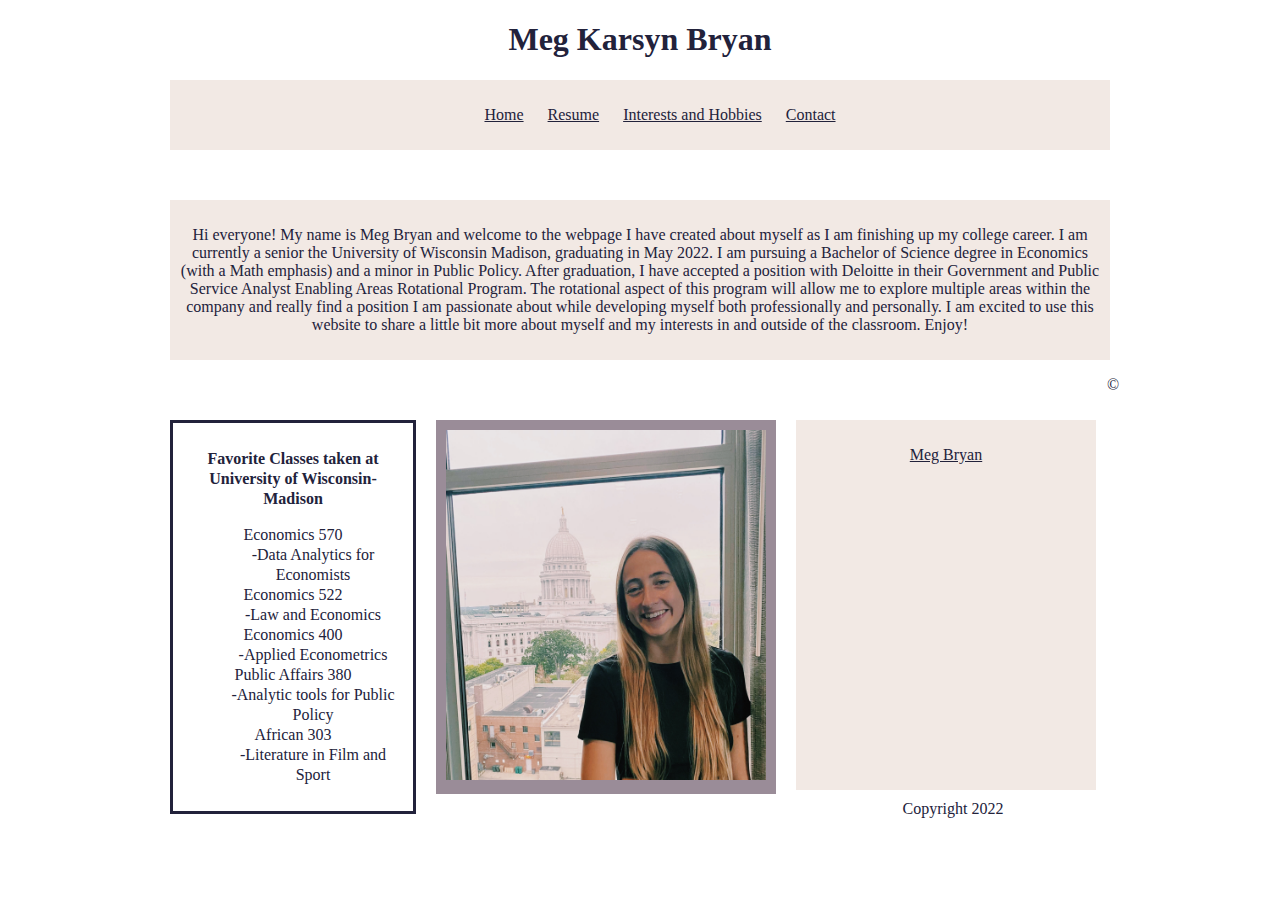
<file: index.html>
<!DOCTYPE html>
<html lang="en">
<meta charset="UTF-8">
<title>Meg's Website</title>
<meta name="viewport" content="width=device-width,initial-scale=1">

<link rel="stylesheet" href="stylesheet.css">

<body>
<header>
	<h1>Meg Karsyn Bryan</h1>
	<nav>
		<ul>
			<li><a href= "index.html">Home</a></li>
			<li><a href= "resume.html">Resume</a></li>
			<li><a href= "interests.html">Interests and Hobbies</a></li>
			<li><a href= "contact.html">Contact</a></li>
		</ul>
	</nav>
</header>

<main>
	<section>
		<p>Hi everyone! My name is Meg Bryan and welcome to the webpage I have created about myself as I am finishing up my college career. I am currently a senior the University of Wisconsin Madison, graduating in May 2022. I am pursuing a Bachelor of Science degree in Economics (with a Math emphasis) and a minor in Public Policy. After graduation, I have accepted a position with Deloitte in their Government and Public Service Analyst Enabling Areas Rotational Program. The rotational aspect of this program will allow me to explore multiple areas within the company and really find a position I am passionate about while developing myself both professionally and personally. I am excited to use this website to share a little bit more about myself and my interests in and outside of the classroom. Enjoy! </p>
	</section>
</main>

	<article class = 'mart'>
		<p style="color:purple"><strong>Favorite Classes taken at University of Wisconsin-Madison</strong></p>
			<dl>
				<dt>Economics 570</dt>
				<dd>-Data Analytics for Economists</dd>
				<dt>Economics 522</dt>
				<dd>-Law and Economics</dd>
				<dt>Economics 400</dt>
				<dd>-Applied Econometrics</dd>
				<dt>Public Affairs 380</dt>
				<dd>-Analytic tools for Public Policy</dd>
				<dt>African 303</dt>
				<dd>-Literature in Film and Sport</dd>
			</dl>

	</article>

<article class = "mkb">
		<img src= 'IMG_5498.jpeg' alt= 'headshot' width = "320" height="350">
</article>

<script src="https://platform.linkedin.com/badges/js/profile.js" async defer type="text/javascript"></script>

	<article class = 'mart2'>
	<p>
		<div class="badge-base LI-profile-badge" data-locale="en_US" data-size="medium" data-theme="light" data-type="VERTICAL" data-vanity="meg-bryan" data-version="v1"><a class="badge-base__link LI-simple-link" href="https://www.linkedin.com/in/meg-bryan?trk=profile-badge">Meg Bryan</a></div>
              
               
	</article>



	<footer>
		<p> &copy; Copyright 2022</p>
	</footer>
</body>
</html>
</file>
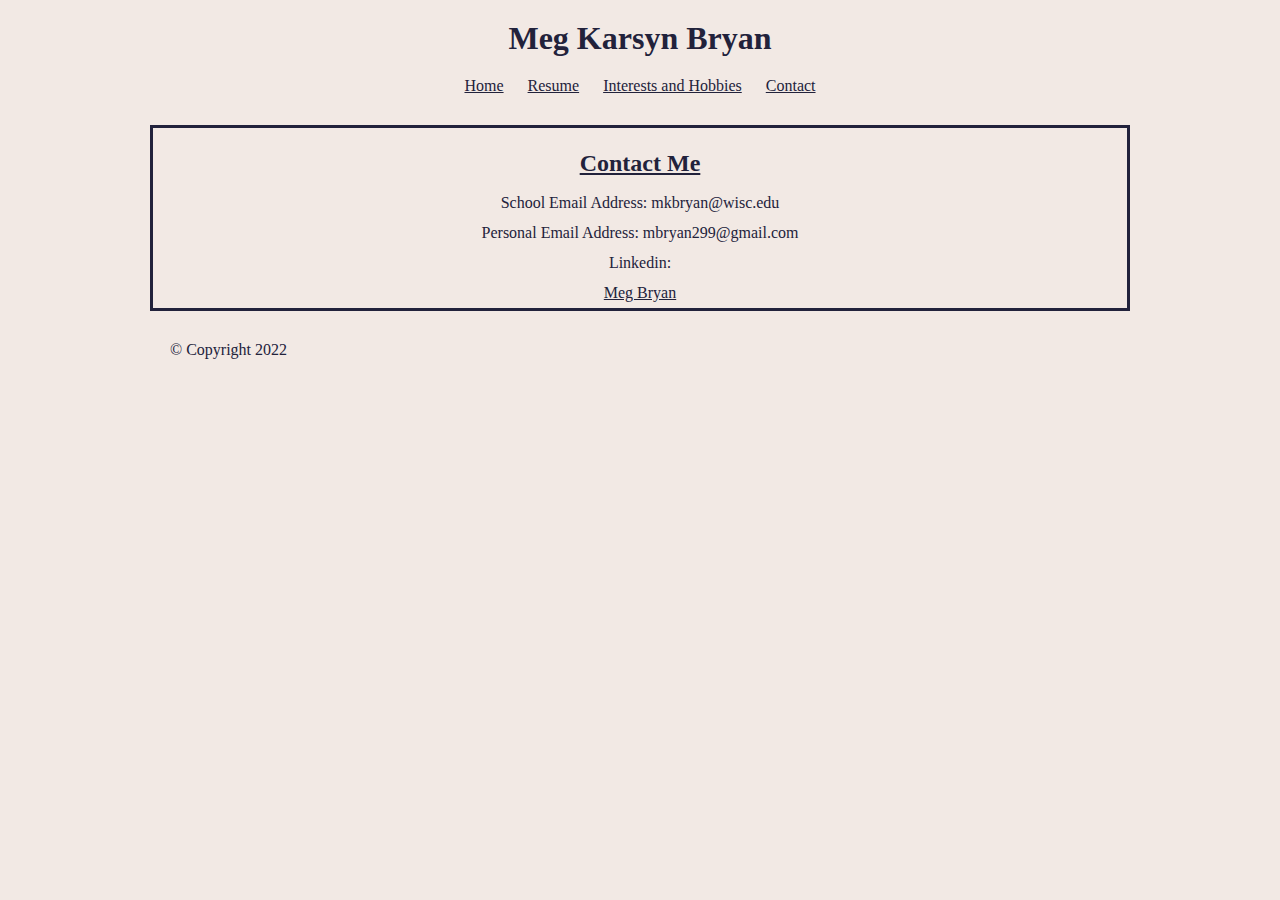
<file: contact.html>
<!DOCTYPE html>
<html lang="en">
<meta charset="UTF-8">
<title>Meg's Website</title>
<meta name="viewport" content="width=device-width,initial-scale=1">
<link rel="stylesheet" href="stylesheet_contact.css">

<body>
<header>
	<h1>Meg Karsyn Bryan</h1>
	<nav>
		<ul>
			<li><a href= "index.html">Home</a></li>
			<li><a href= "resume.html">Resume</a></li>
			<li><a href= "interests.html">Interests and Hobbies</a></li>
			<li><a href= "contact.html">Contact</a></li>
		</ul>
	</nav>
</header>
<section>
	<h2> <u>Contact Me </u></h2>

		
			
				<p>School Email Address: mkbryan@wisc.edu<br>
				Personal Email Address: mbryan299@gmail.com<br>
				Linkedin: <div class="badge-base LI-profile-badge" data-locale="en_US" data-size="medium" data-theme="light" data-type="VERTICAL" data-vanity="meg-bryan" data-version="v1"><a class="badge-base__link LI-simple-link" href="https://www.linkedin.com/in/meg-bryan?trk=profile-badge">Meg Bryan</a></div>
		 
	



</section>

	<footer>
		<p> &copy; Copyright 2022</p>
	</footer>
</body>
</html>
</file>
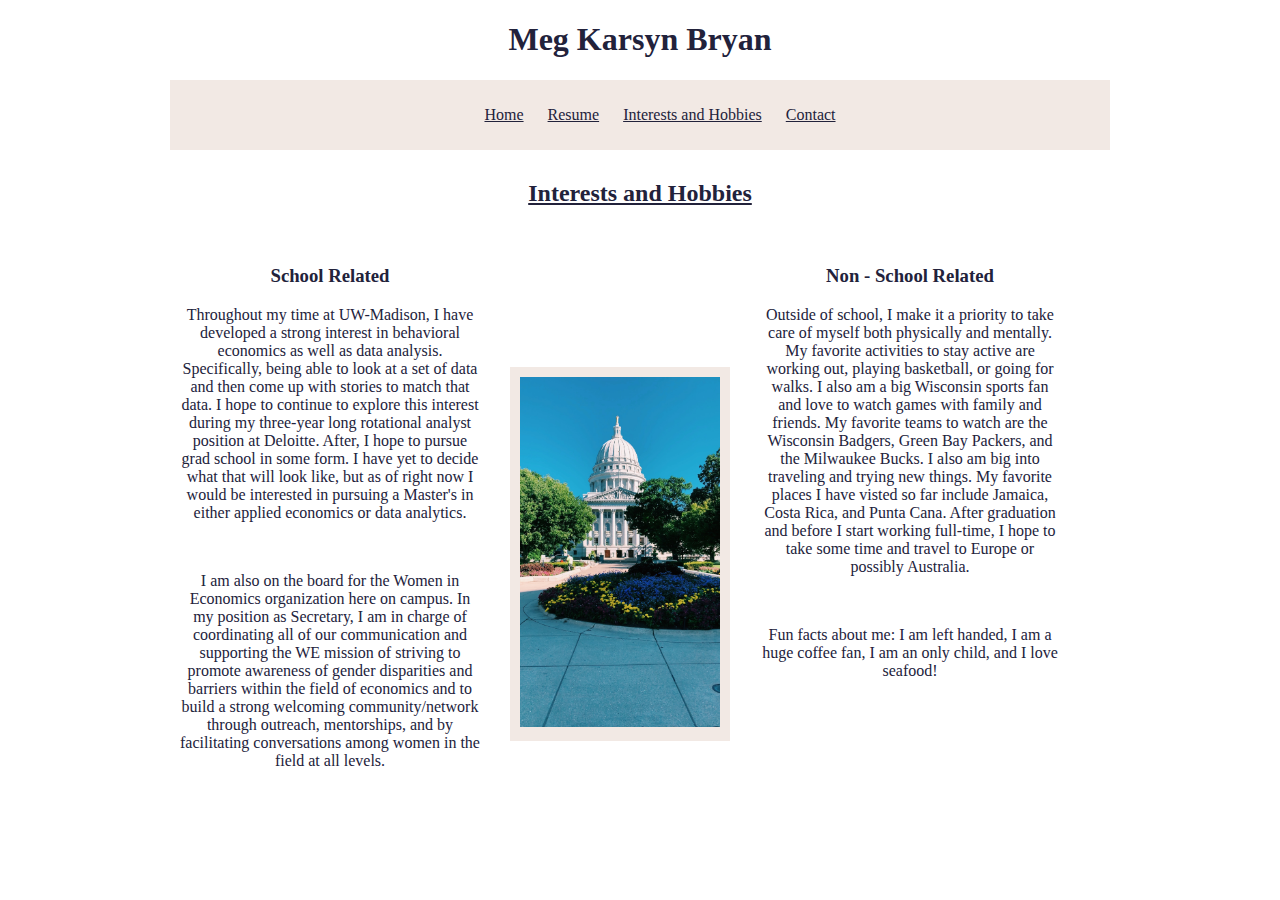
<file: interests.html>
<!DOCTYPE html>
<html lang="en">
<meta charset="UTF-8">
<title>Meg's Website</title>
<meta name="viewport" content="width=device-width,initial-scale=1">
<link rel="stylesheet" href="stylesheet_interests.css">

<body>
<header>
	<h1>Meg Karsyn Bryan</h1>
	<nav>
		<ul>
			<li><a href= "index.html">Home</a></li>
			<li><a href= "resume.html">Resume</a></li>
			<li><a href= "interests.html">Interests and Hobbies</a></li>
			<li><a href= "contact.html">Contact</a></li>
		</ul>
	</nav>
</header>

<section>
	<h2><u>Interests and Hobbies </u></h2>
		
<article class = "mart">
	<h3> School Related </h3>
		<p> Throughout my time at UW-Madison, I have developed a strong interest in behavioral economics as well as data analysis. Specifically, being able to look at a set of data and then come up with stories to match that data. I hope to continue to explore this interest during my three-year long rotational analyst position at Deloitte. After, I hope to pursue grad school in some form. I have yet to decide what that will look like, but as of right now I would be interested in pursuing a Master's in either applied economics or data analytics. </p> <br>

		<p> I am also on the board for the Women in Economics organization here on campus. In my position as Secretary, I am in charge of coordinating all of our communication and supporting the WE mission of striving to promote awareness of gender disparities and barriers within the field of economics and to build a strong welcoming community/network through outreach, mentorships, and by facilitating conversations among women in the field at all levels. </p> <br>

		
</article>

<article class = "mart2">
	<img src = 'IMG_5519.jpeg' alt = 'capital' width = '200' height = '350'>
</article>

<article class = "mart">
	<h3> Non - School Related </h3>
		<p> Outside of school, I make it a priority to take care of myself both physically and mentally. My favorite activities to stay active are working out, playing basketball, or going for walks. I also am a big Wisconsin sports fan and love to watch games with family and friends. My favorite teams to watch are the Wisconsin Badgers, Green Bay Packers, and the Milwaukee Bucks. I also am big into traveling and trying new things. My favorite places I have visted so far include Jamaica, Costa Rica, and Punta Cana. After graduation and before I start working full-time, I hope to take some time and travel to Europe or possibly Australia. </p> <br>

		<p> Fun facts about me: I am left handed, I am a huge coffee fan, I am an only child, and I love seafood! 
		</p>

			
</article>


</section>

	
</body>
</html>
</file>
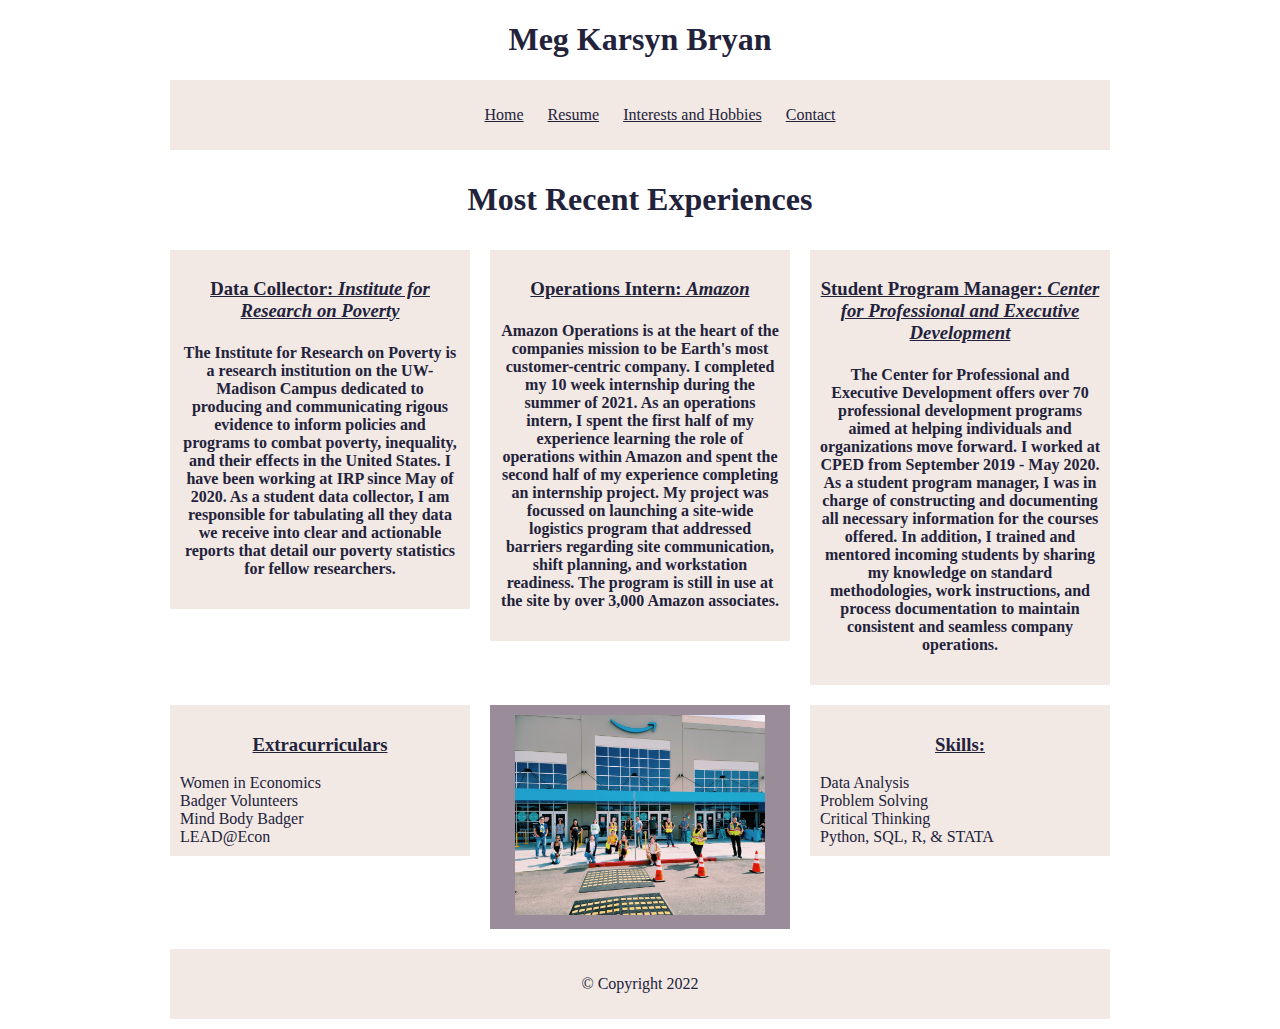
<file: resume.html>
<!DOCTYPE html>
<html lang="en">
<meta charset="UTF-8">
<title>Meg's Website</title>
<meta name="viewport" content="width=device-width,initial-scale=1">
<link rel="stylesheet" href="stylesheet_resume.css">

<body>
<header>
	<h1>Meg Karsyn Bryan</h1>
	<nav>
		<ul>
			<li><a href= "index.html">Home</a></li>
			<li><a href= "resume.html">Resume</a></li>
			<li><a href= "interests.html">Interests and Hobbies</a></li>
			<li><a href= "contanct.html">Contact</a></li>
		</ul>
	</nav>
</header>
<section>

	
		<h1><b>Most Recent Experiences</b></h1>
	<article class = "exp1">
			<h3> <u>Data Collector: <i>Institute for Research on Poverty </i></u></h3>
				<h4> The Institute for Research on Poverty is a research institution on the UW-Madison Campus dedicated to producing and communicating rigous evidence to inform policies and programs to combat poverty, inequality, and their effects in the United States. I have been working at IRP since May of 2020. As a student data collector, I am responsible for tabulating all they data we receive into clear and actionable reports that detail our poverty statistics for fellow researchers. </h4>
	</article>

	<article class = "exp1">
			<h3> <u>Operations Intern: <i>Amazon</i></u></h3>
				<h4> Amazon Operations is at the heart of the companies mission to be Earth's most customer-centric company. I completed my 10 week internship during the summer of 2021. As an operations intern, I spent the first half of my experience learning the role of operations within Amazon and spent the second half of my experience completing an internship project. My project was focussed on launching a site-wide logistics program that addressed barriers regarding site communication, shift planning, and workstation readiness. The program is still in use at the site by over 3,000 Amazon associates. </h4>
	</article>
	
	<article class = "exp1">
			<h3> <u>Student Program Manager: <i>Center for Professional and Executive Development</i></u></h3>
				<h4> The Center for Professional and Executive Development offers over 70 professional development programs aimed at helping individuals and organizations move forward. I worked at CPED from September 2019 - May 2020. As a student program manager, I was in charge of constructing and documenting all necessary information for the courses offered. In addition, I trained and mentored incoming students by sharing my knowledge on standard methodologies, work instructions, and process documentation to maintain consistent and seamless company operations. </h4>
	</article>

	
		

<article>
	<h3> <u>Extracurriculars </u></h3>
	Women in Economics<br>
	Badger Volunteers <br>
	Mind Body Badger <br>
	LEAD@Econ<br>

	</article>

	<article class = "mkb">
		<img src= 'IMG_5051.jpeg' alt="Meg Bryan internship photo" width = "250" height="200">
	</article>

<article>
	<h3> <u>Skills: </u></h3>
		Data Analysis <br>
			Problem Solving <br>
			Critical Thinking <br>

			Python, SQL, R, & STATA <br>
</article>



</section>

	<footer>
		<p> &copy; Copyright 2022</p>
	</footer>
</body>
</html>
</file>
<file: stylesheet.css>
/* You should edit the content below to fit your website */

* {
	font-family: Georgia, serif;
	color: #22223B;
	text-align: center;
}

body {
	width: 960px;
	margin: 0 auto;
}


nav {
	background-color: #F2E9E4 ;
	padding: 10px;
	margin: 10px;
}

li {
	display: inline;
	padding: 10px;
}

section {
	overflow: auto;
	height:  100%;
}

main {
	background-color: #F2E9E4;
	text-align: left;
	padding: 10px;
	margin: 10px;
	margin-top: 50px;
}


article{ 
	background-color: #F2E9E4;
	text-align: left;
	padding: 10px;
	margin: 10px;
	width: 280px;
	float:  left;
 }

 .mart {
 	width: 220px;
 	background-color: #FFFFFF;
 	border-style: solid;
 	line-height: 20px;
 	margin-top: 50px;
 }

.mart2 {
	margin-top: 50px;
	height: 350px;
}
 
.mkb {
	background-color: #9A8C98;
	text-align: center;
	width: 320px;
	margin-top: 50px;
}

}
 footer {
 	background-color:#F2E9E4 ;
	padding: 10px;
	margin: 10px;
}
</file>
<file: stylesheet_contact.css>
/* You should edit the content below to fit your website */

* {
	font-family: Georgia, serif;
	margin:  0;
	padding: 0;
	color:  #22223B;

}

header {
	text-align: center;
	margin-top: 20px;
}
nav {
	padding: 10px;
	margin: 10px;
	text-align: center;
}

li {
	display: inline;
	padding: 10px;

}
body {
	background: #F2E9E4;
	width: 980px;
	margin: 0 auto;
}

section {
	border-style: solid;
	text-align: center;
	margin-top: 20px;
	margin-bottom: 20px;
	line-height: 30px;
}


h2 {
	text-align: center;
	margin-top: 20px;
	margin-bottom: 10px;
}

 footer {
	padding: 10px;
	margin: 10px;
}
</file>
<file: stylesheet_interests.css>
/* You should edit the content below to fit your website */

* {
	font-family: Georgia, serif;
	color: #22223B;
	text-align: center;
}

body {
	width: 960px;
	margin: 0 auto;
}


nav {
	background-color: #F2E9E4 ;
	padding: 10px;
	margin: 10px;
}

li {
	display: inline;
	padding: 10px;
}

section {
	overflow: auto;
	height:  100%;
}

main {
	background-color: #F2E9E4;
	text-align: left;
	padding: 10px;
	margin: 10px;
}


article{ 
	background-color: #F2E9E4;
	text-align: left;
	padding: 10px;
	margin: 10px;
	width: 200px;
	float:  left;
 }

 .mart {
 	width: 300px;
 	height: 100%;
 	background-color: #FFFFFF;
 }

 .mart2 {
 	width: 200px;
 	height: 100%;
 	background-color: none;
 	margin-top: 140px;
 }

}
 footer {
 	background-color:#F2E9E4 ;
	padding: 10px;
	margin: 10px;
}
</file>
<file: stylesheet_resume.css>
/* You should edit the content below to fit your website */

* {
	font-family: Georgia, serif;
	color: #22223B;
	text-align: center;
}

body {
	width: 960px;
	margin: 0 auto;
}


nav {
	background-color: #F2E9E4 ;
	padding: 10px;
	margin: 10px;
}

li {
	display: inline;
	padding: 10px;
}

section {
	overflow: auto;
	height:  100%;
}

main {
	background-color: #F2E9E4;
	text-align: left;
	padding: 10px;
	margin: 10px;
}


article{ 
	background-color: #F2E9E4;
	text-align: left;
	padding: 10px;
	margin: 10px;
	width: 280px;
	float:  left;
 }
 
.mkb {
	background-color: #9A8C98;
	text-align: center;
}

.exp1 {
	background-color: #F2E9E4;
	padding: 10px;
	margin: 10px;
	width: 280px;
	float:  left;
}
dl {
	text-align: left;
}
 footer {
 	background-color:#F2E9E4 ;
	padding: 10px;
	margin: 10px;
}
</file>
